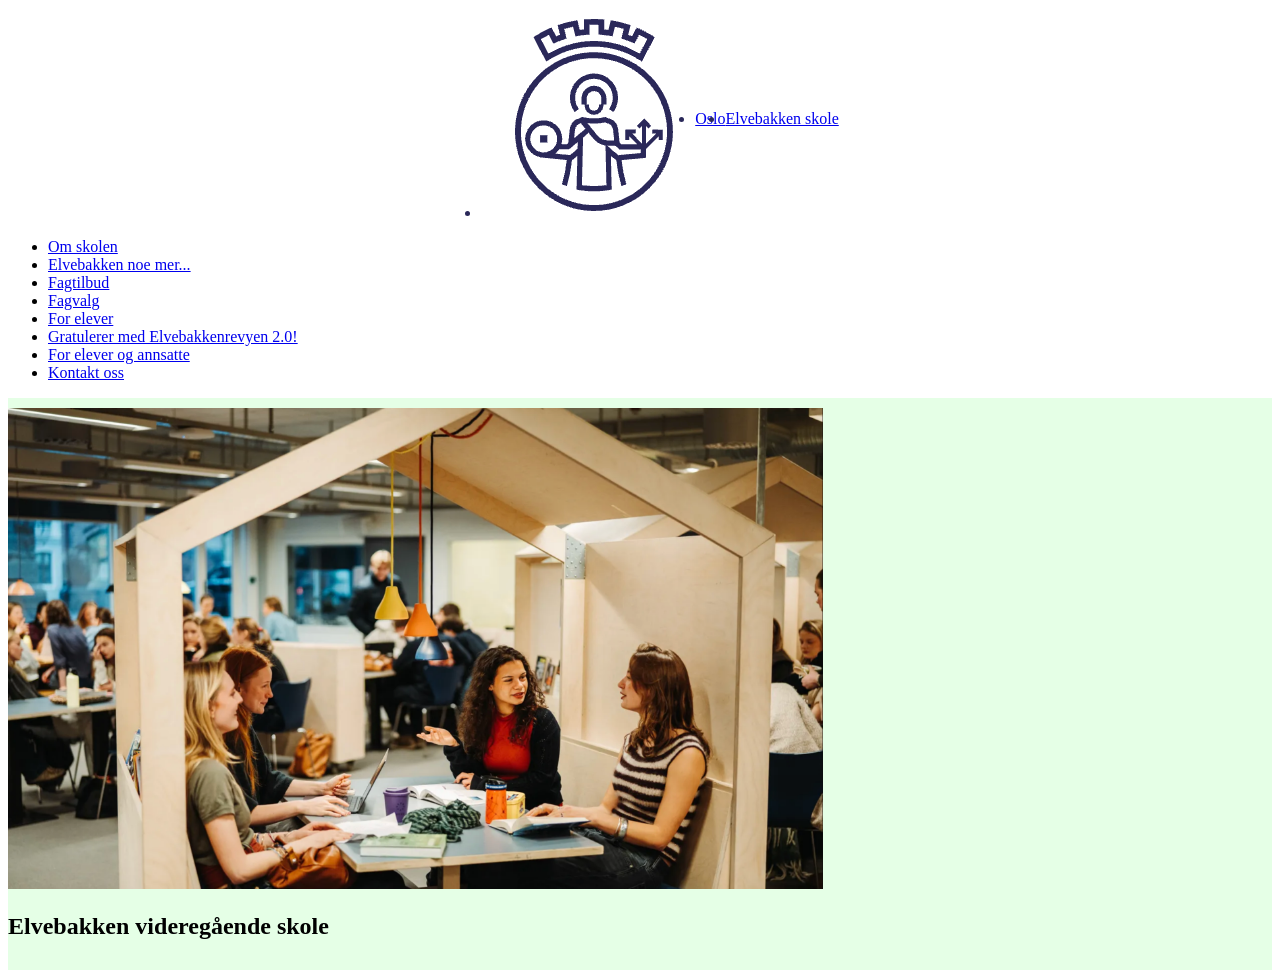
<file: index.html>
<!DOCTYPE html>
<html lang="no">
<head>
    <meta charset="UTF-8">
    <meta name="viewport" content="width=device-width, initial-scale=1.0">
    <link rel="stylesheet" href="style.css">
    <title>Elvebakken VGS</title>
    <link rel="icon" type="image/x-icon" href="bilder/logog.png">
</head>
<body>
<nav>
    <ul class="topmenu">
        <li><a href="#"><img src="bilder/logog.png" alt="logo"></a></li>
        <li><a href="#">Oslo</a></li>
        <li><a href="#">Elvebakken skole</a></li>
    </ul>
        <ul class="Undermeny">
            <li><a href="#">Om skolen</a></li> 
            <li><a href="#">Elvebakken noe mer...</a></li>
            <li> <a href="#">Fagtilbud</a></li>
            <li> <a href="#">Fagvalg</a></li>
            <li> <a href="#">For elever</a></li>
            <li> <a href="#">Gratulerer med Elvebakkenrevyen 2.0!</a></li>
            <li><a href="#">For elever og annsatte</a></li>
            <li><a href="#">Kontakt oss</a></li>
        </ul>
</nav>
    <div class="middlepart">
        <div class="hovedimg">
            <img src="bilder/bildish.png" alt="Hovedbilde" width="815w">
        </div>
        <h2>Elvebakken videregående skole</h2>
    </div>
</body>
</html>
</file>
<file: style.css>
.middlepart{
    background-color: #e5ffe6;
    padding-bottom: 10px;
    padding-top: 10px;
    width: 100%;
    justify-content: center;

}
.topmenu{

    display: flex;
    flex-direction: row;
    flex-wrap: nowrap;
    justify-content: center;
    align-items: center;
    flex-direction: row;
    color:#2a2859;
    text-decoration:none;
} 
.hovedimg{
    border-radius: 10px;
}
</file>
